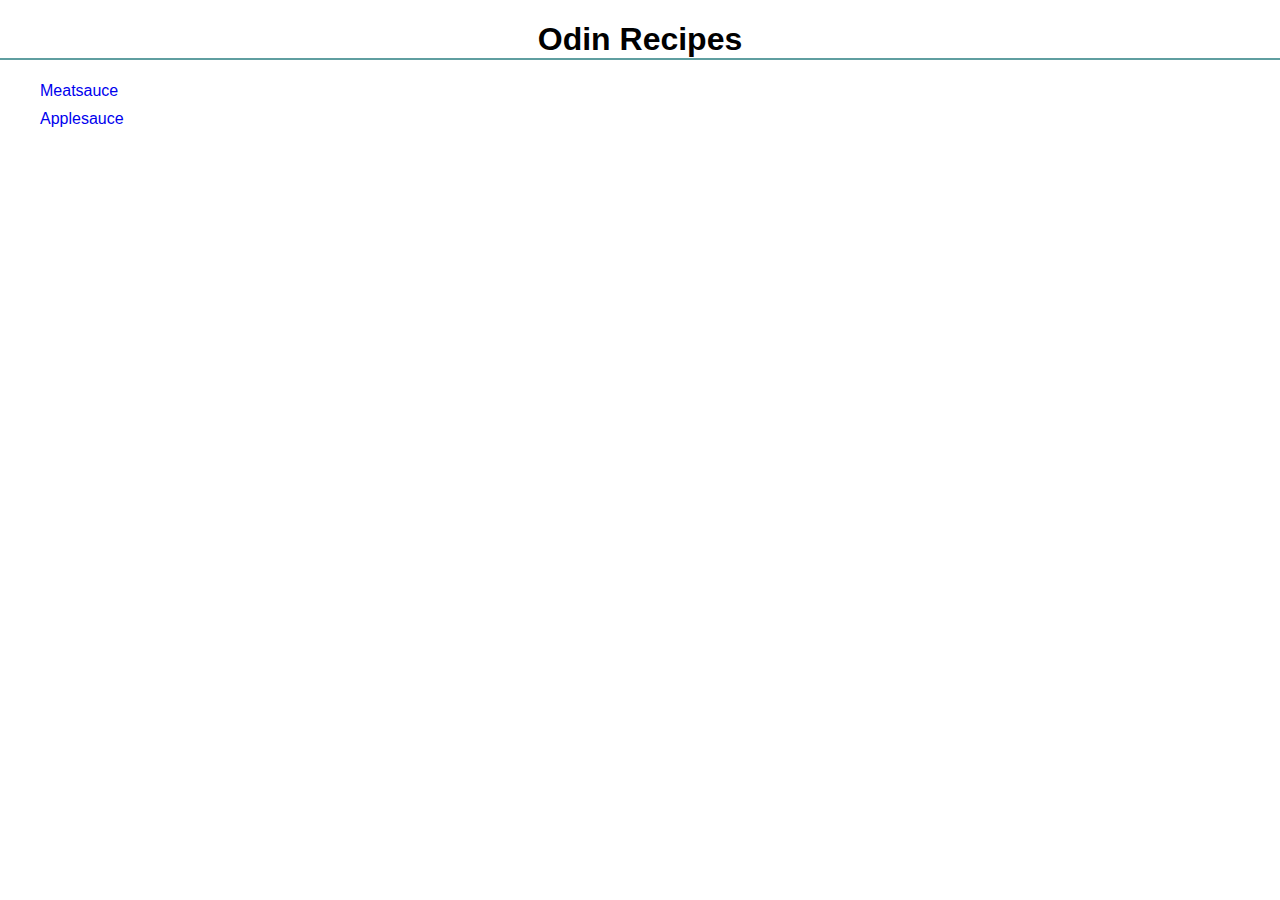
<file: index.html>
<!DOCTYPE html>
<html lang="en">
<head>
    <meta charset="UTF-8">
    <meta http-equiv="X-UA-Compatible" content="IE=edge">
    <meta name="viewport" content="width=device-width, initial-scale=1.0">
    <title>Odin Recipes</title>
    <link rel="stylesheet" href="style.css">
</head>
<body>
   <h1>Odin Recipes</h1> 
   <ul>
   <li><a href="recipes/meatsauce.html">Meatsauce</a></li>
   <li><a href="recipes/applesauce.html">Applesauce</a></li>
</body>
</html>
</file>
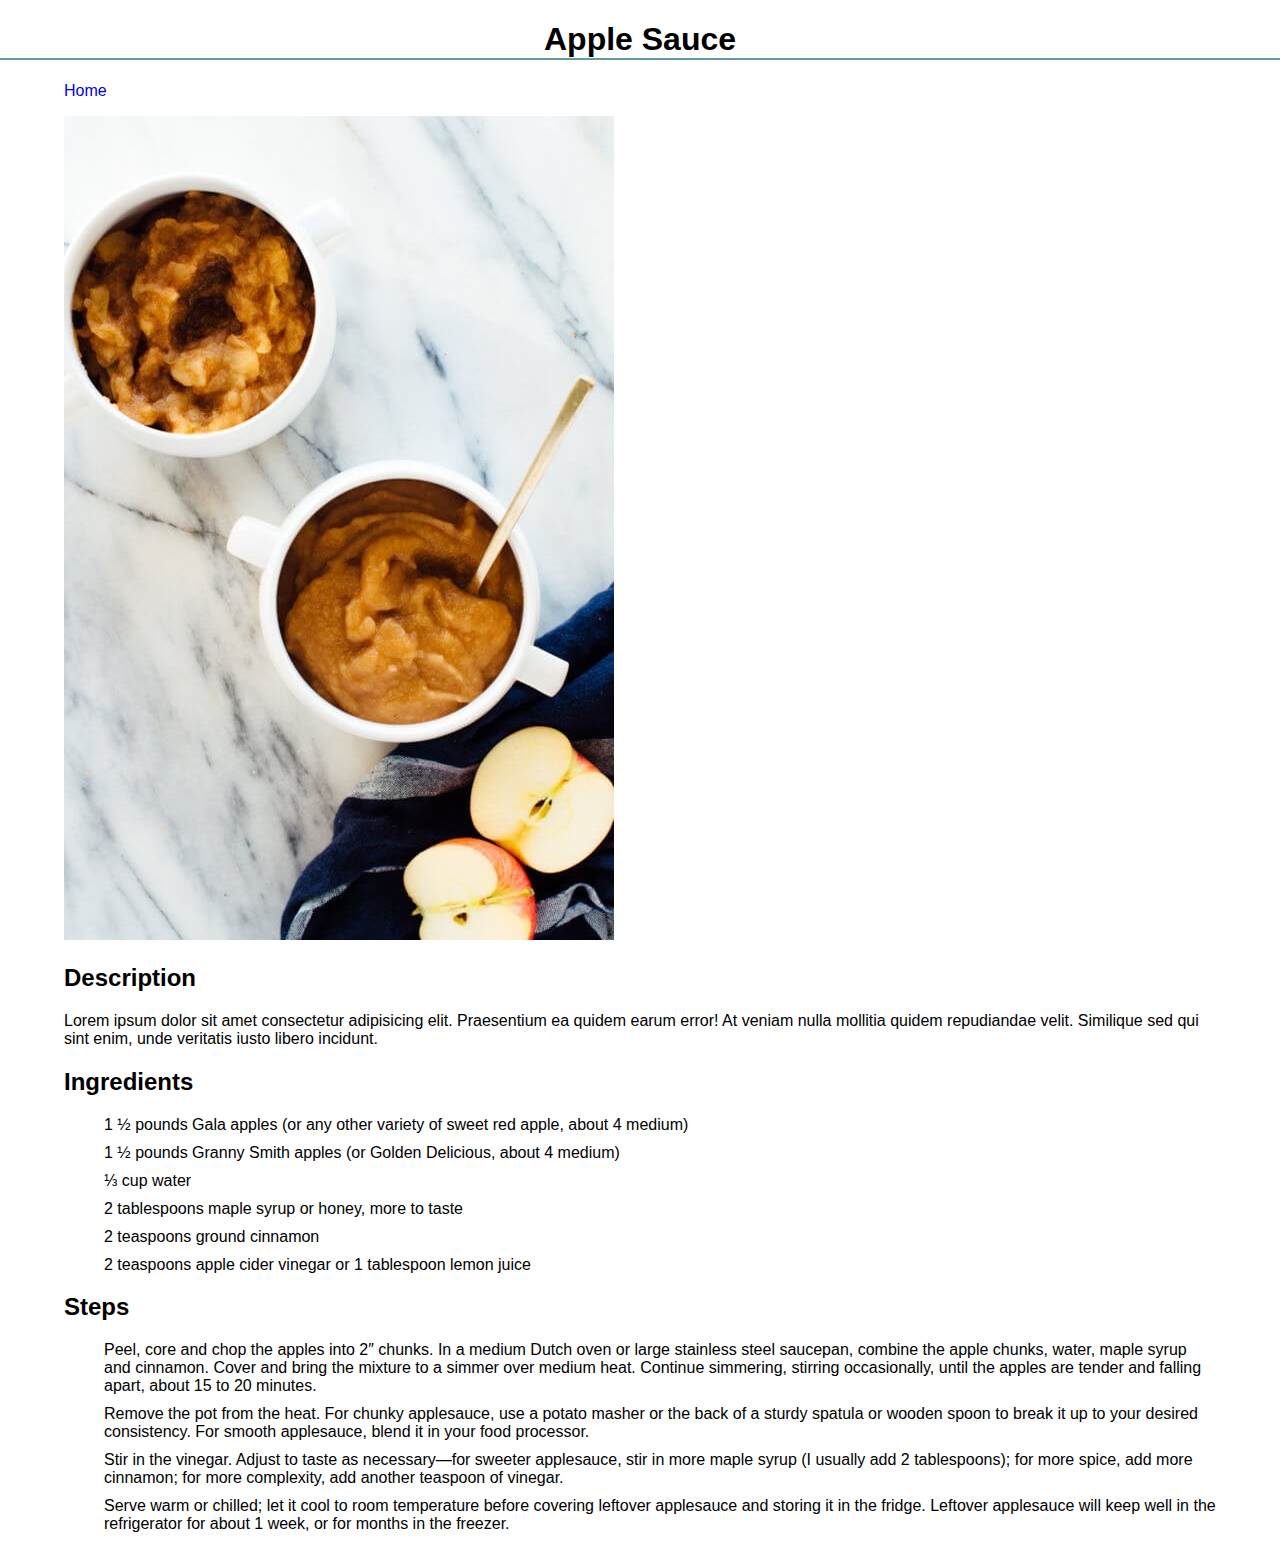
<file: recipes/applesauce.html>
<!DOCTYPE html>
<html lang="en">
<head>
    <meta charset="UTF-8">
    <meta http-equiv="X-UA-Compatible" content="IE=edge">
    <meta name="viewport" content="width=device-width, initial-scale=1.0">
    <title>Applesauce</title>
    <link rel="stylesheet" href="../style.css">
</head>
<body>
    <h1>Apple Sauce</h1>
    <div class="container">
    <p><a href="../index.html">Home</a></p>
    <img src="../images/applesauce.jpg" alt="Yummy apple sauce">
    <h2>Description</h2>
    <p>Lorem ipsum dolor sit amet consectetur adipisicing elit. Praesentium ea quidem earum error! At veniam nulla mollitia quidem repudiandae velit. Similique sed qui sint enim, unde veritatis iusto libero incidunt.</p>

    <h2>Ingredients</h2>
    <ul>
        <li>1 ½ pounds Gala apples (or any other variety of sweet red apple, about 4 medium)
            </li>
        <li>1 ½ pounds Granny Smith apples (or Golden Delicious, about 4 medium)</li>
        <li>⅓ cup water</li>
        <li>2 tablespoons maple syrup or honey, more to taste</li>
        <li>2 teaspoons ground cinnamon</li>
        <li>2 teaspoons apple cider vinegar or 1 tablespoon lemon juice</li>          
    </ul>
    <h2>Steps</h2>
    <ol>
            <li>Peel, core and chop the apples into 2″ chunks. In a medium Dutch oven or large stainless steel saucepan, combine the apple chunks, water, maple syrup and cinnamon. Cover and bring the mixture to a simmer over medium heat. Continue simmering, stirring occasionally, until the apples are tender and falling apart, about 15 to 20 minutes.</li>
            <li>Remove the pot from the heat. For chunky applesauce, use a potato masher or the back of a sturdy spatula or wooden spoon to break it up to your desired consistency. For smooth applesauce, blend it in your food processor.</li>
            <li>Stir in the vinegar. Adjust to taste as necessary—for sweeter applesauce, stir in more maple syrup (I usually add 2 tablespoons); for more spice, add more cinnamon; for more complexity, add another teaspoon of vinegar.</li>
            <li>Serve warm or chilled; let it cool to room temperature before covering leftover applesauce and storing it in the fridge. Leftover applesauce will keep well in the refrigerator for about 1 week, or for months in the freezer.</li>
    </ol>

</div>
</body>
</html>
</file>
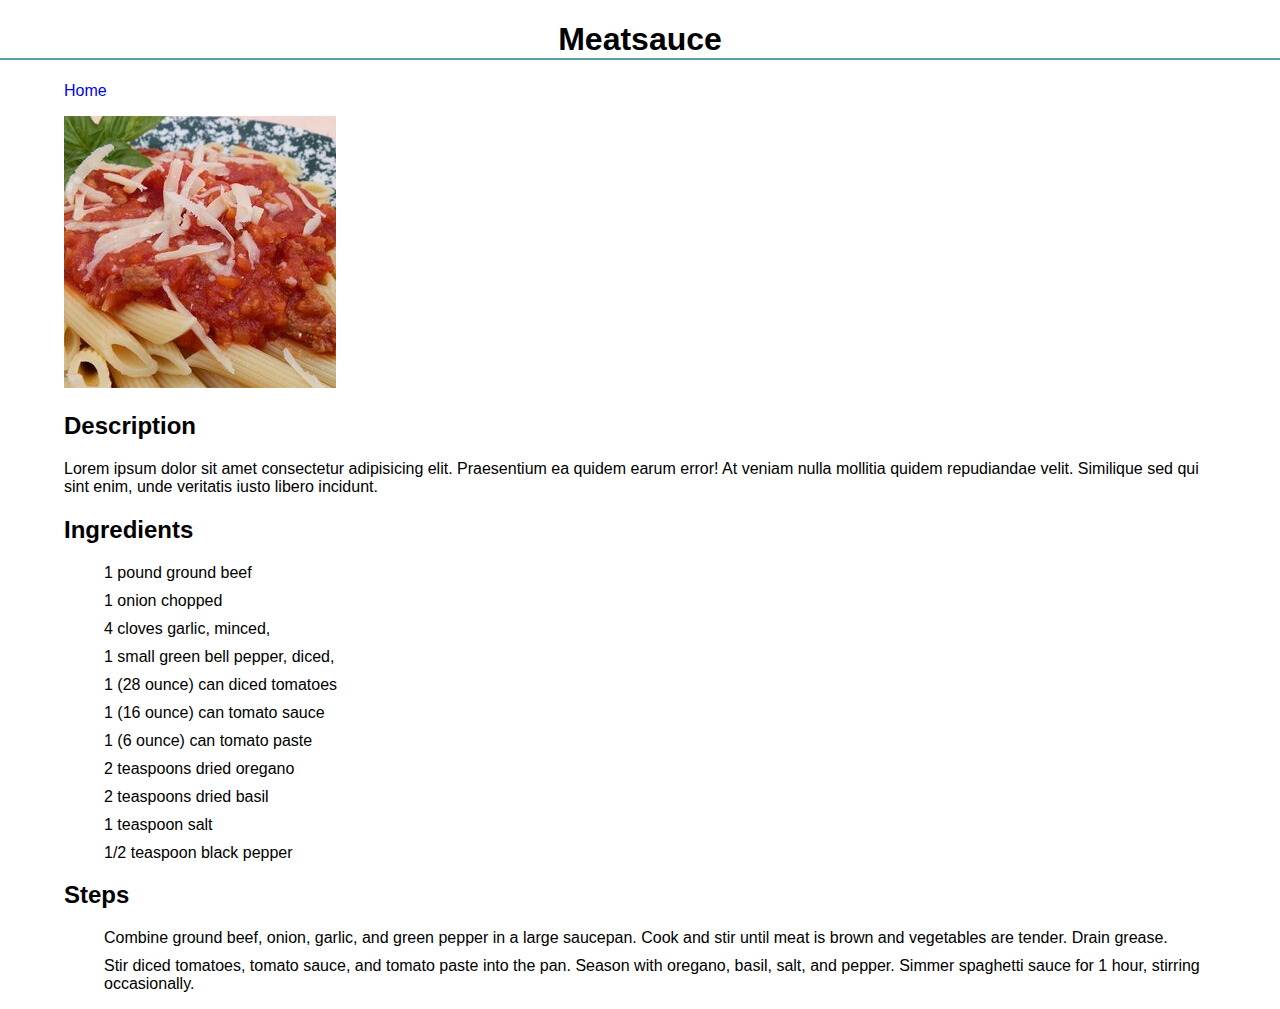
<file: recipes/meatsauce.html>
<!DOCTYPE html>
<html lang="en">
<head>
    <meta charset="UTF-8">
    <meta http-equiv="X-UA-Compatible" content="IE=edge">
    <meta name="viewport" content="width=device-width, initial-scale=1.0">
    <title>Meatsauce</title>
    <link rel="stylesheet" href="../style.css">
</head>
<body>
    <h1>Meatsauce</h1>
    <div class="container">
    <p><a href="../index.html">Home</a></p>
    <img src="../images/meatsauce.jpg" alt="Hearty Veal Meatsauce">
    <h2>Description</h2>
    <p>Lorem ipsum dolor sit amet consectetur adipisicing elit. Praesentium ea quidem earum error! At veniam nulla mollitia quidem repudiandae velit. Similique sed qui sint enim, unde veritatis iusto libero incidunt.</p>
    <h2>Ingredients</h2>
    <ul>
        <li>1 pound ground beef</li>
        <li>1 onion chopped</li>
         <li>4 cloves garlic, minced,</li>
         <li>1 small green bell pepper, diced,</li>
         <li>1 (28 ounce) can diced tomatoes</li>
         <li>1 (16 ounce) can tomato sauce</li>
         <li>1 (6 ounce) can tomato paste</li>
         <li>2 teaspoons dried oregano</li>
         <li>2 teaspoons dried basil</li>
         <li>1 teaspoon salt</li>
         <li>1/2 teaspoon black pepper</li>
    </ul>   
    <h2>Steps</h2>
    <ol>
        <li>
            Combine ground beef, onion, garlic, and green pepper in a large saucepan. Cook and stir until meat is brown and vegetables are tender. Drain grease.
            </li>
            <li>
            Stir diced tomatoes, tomato sauce, and tomato paste into the pan. Season with oregano, basil, salt, and pepper. Simmer spaghetti sauce for 1 hour, stirring occasionally.
</li>
    </ol>
    </div>
</body>
</html>
</file>
<file: style.css>
body {
    margin: 0;
    font-family: Verdana, Geneva, Tahoma, sans-serif;
    
}

h1 {
    text-align: center;
    border-bottom: cadetblue 2px solid;
}

a {
    text-decoration: none;
}

a:hover,
a:focus {
    background-color: lightblue;
    color: black;
}
li {
    margin: 10px 0;
    list-style: none;
    
}

.container {
    margin: 0 auto;
    width: 90%;
}
</file>
